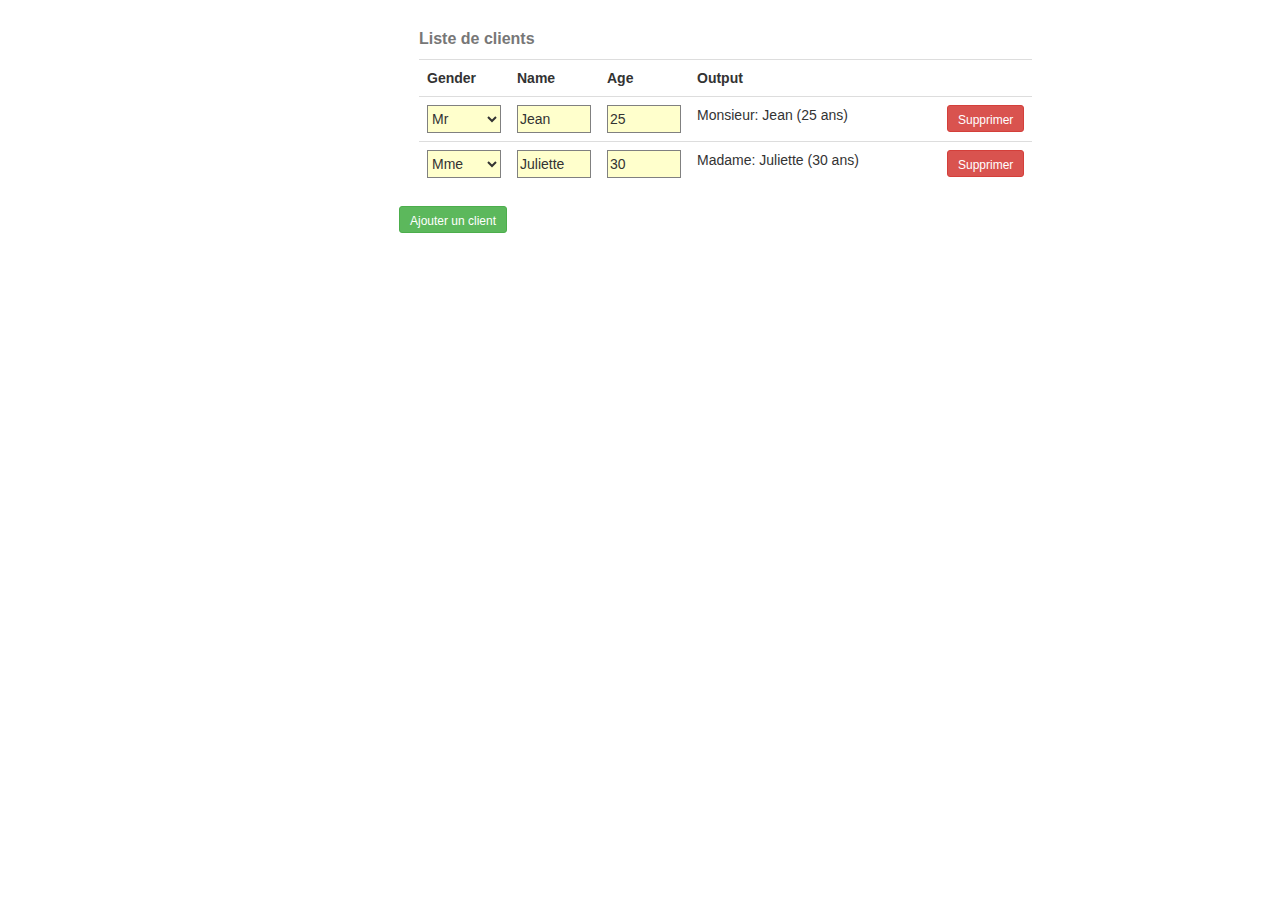
<file: backbone.html>
﻿<!DOCTYPE html>
<html xmlns="http://www.w3.org/1999/xhtml">
<head>
    <title>Simple and fast comparison</title>

    <!-- Bootstrap CSS -->
    <link rel="stylesheet" href="style/bootstrap.min.css">

    <!-- Custom CSS -->
    <link rel="stylesheet" href="style/style.css">

    <!-- JQuery -->
    <script src="script/jquery-2.1.1.min.js"></script>

    <!-- Backbone 1.1.2 (Jquery and Underscore dependency)-->
    <script src="script/underscore-min.js"></script>
    <script src="script/backbone-min.js"></script>

</head>
<body>
    <!--
            ### Backbone ###
    -->

    <div class="container" id="backBoneView"> <!-- View -->
    </div>



    <script>
        var Genders = [
            {
                id: 0,
                key: "Mr",
                value: "Monsieur"
            },
            {
                id: 1,
                key: "Mme",
                value: "Madame"
            }
        ];


        var ClientsList = [
            {
                id: 0,
                gender: Genders[0],
                name: "Jean",
                age: 25,
            },
            {
                id: 1,
                gender: Genders[1],
                name: "Juliette",
                age: 30,
            }
        ];



        (function ($) {
            Backbone.sync = function (method, model, success, error) {
                //success();
            }

            var Client = Backbone.Model.extend({
                defaults: {
                    id: -1,
                    gender: Genders[0],
                    name: "Inconnu",
                    age: 0,
                },

                clientFormatted: function () {
                    return this.get('gender')['value'] + ": " + this.get('name') + " (" + this.get('age') + " ans)";
                }
            });

            var List = Backbone.Collection.extend({
                model: Client
            });


            /*
             *  Gender
             *
            var Gender = Backbone.Model.extend({
                defaults: {
                    id: -1,
                    key: "Choose gender",
                    value: ""
                }
            });

            var GenderList = Backbone.Collection.extend({
                model: Gender
            });

            var GenderView = Backbone.View.extend({
                events: {
                    'click #gender': 'genderChange',
                },
                initialize: function () {
                    _.bindAll(this, 'render', 'genderChange');
                    this.collection = new GenderList(Genders);
                },
                render: function () {
                    var self = this;
                    $(self.el).append("<select id='gender'></select>");
                   _(this.collection.models).each(function (item) { // in case collection is not empty
                       $('select', self.el).append("<option " + (item.id == $(self.model)[0]['id'] ? 'selected' : '') + ">" + item.get('key') + "</option>");
                    }, this);
                    return this;
                },
                genderChange: function(){
                    this.render();
                }
            });
            */


            /*
             * Client (comportement d'un client)
             */
            var ClientView = Backbone.View.extend({
                tagName: 'tr', // name of tag to be created        

                events: {
                    'change select#gender': 'genderChange',
                    'change  input#name': 'updateName',
                    'change input#age': 'updateAge',
                    'click button.delete': 'remove'
                },
                initialize: function () {
                    _.bindAll(this, 'render', 'updateName', 'updateAge', 'unrender', 'remove'); // every function that uses 'this' as the current object should be in here
                    this.model.bind('remove', this.unrender);
                },
                render: function () {
                    //var gender = new GenderView({
                    //    model: this.model.get('gender')
                    //});
                    //gender.bind('genderChange', this.updateGender);
                    var self = this;

                    var select = "<select id='gender'>";
                    Genders.forEach(function (entry) {
                        var selected = '';
                        if (entry.id == self.model.get('gender')['id'])
                            selected = 'selected';
                        select += "<option " + (selected) + " value='" + entry.value + "'>" + entry.key + "</option>";
                    });
                    select += "</select>";

                    $(this.el).html("<td>" + select + "</td><td><input type='text' id='name' value='" + this.model.get('name') + "'></td><td><input type='text' id='age' value='" + this.model.get('age') + "'></td><td>" + this.model.clientFormatted() + "</td><td><button type='button' class='delete'>Supprimer</button></td>");
                    return this; // for chainable calls, like .render().el
                },
                genderChange: function(e){
                    var index = $(e.currentTarget)[0].selectedIndex;
                    this.model.set({ 'gender': Genders[index] });
                    this.render();
                },
                updateName: function (e) {
                    var val = $(e.currentTarget).val();
                    this.model.set({ 'name': val });
                    this.render();
                },
                updateAge: function (e) {
                    var val = $(e.currentTarget).val();
                    this.model.set({ 'age': val });
                    this.render();
                },
                unrender: function () {
                    $(this.el).remove();
                },
                remove: function () {
                    this.model.destroy();
                }
            });

            /*
             * List (comportement général)
             */
            var ListView = Backbone.View.extend({
                el: $('#backBoneView'),

                // `initialize()` now instantiates a Collection, and binds its `add` event to own method `appendItem`. (Recall that Backbone doesn't offer a separate Controller for bindings...).
                initialize: function () {
                    _.bindAll(this, 'render', 'addClient', 'appendClient'); // remember: every function that uses 'this' as the current object should be in here

                    this.collection = new List(ClientsList);
                    this.collection.bind('add', this.appendClient); // collection event binder

                    this.counter = -1;
                    this.render();
                },
                render: function () {
                    // Save reference to `this` so it can be accessed from within the scope of the callback below
                    var self = this;
                    $(this.el).append("<table class='table'><caption>Liste de clients</caption><tr><th>Gender</th><th>Name</th><th>Age</th><th>Output</th><th></th></tr></table>");
                    _(this.collection.models).each(function (item) { // in case collection is not empty
                        self.appendClient(item);
                    }, this);
                    $(this.el).append("<button type='button' id='add'>Ajouter un client</button>");
                },
                events: {
                    'click button#add': 'addClient',
                },
                addClient: function () {
                    var client = new Client();
                    client.set({
                        id: this.counter // modify item defaults
                    });
                    this.counter--;
                    this.collection.add(client); // add item to collection; view is updated via event 'add' (no doublon?)
                },
                // `appendItem()` is triggered by the collection event `add`, and handles the visual update.
                appendClient: function (item) {
                    var client = new ClientView({
                        model: item
                    });
                    //$('table', this.el).append("<tr><td>" + item.get('gender')["key"] + "</td><td>" + item.get('name') + "</td><td>" + item.get('age') + "</td><td>outp</td><td><button type='button' class='delete'>Supprimer</button></td></tr>");
                    $('table', this.el).append(client.render().el); //Automatically add <tr></tr>
                }
            });

            var listView = new ListView();
        })(jQuery);
    </script>



</body>
</html>
</file>
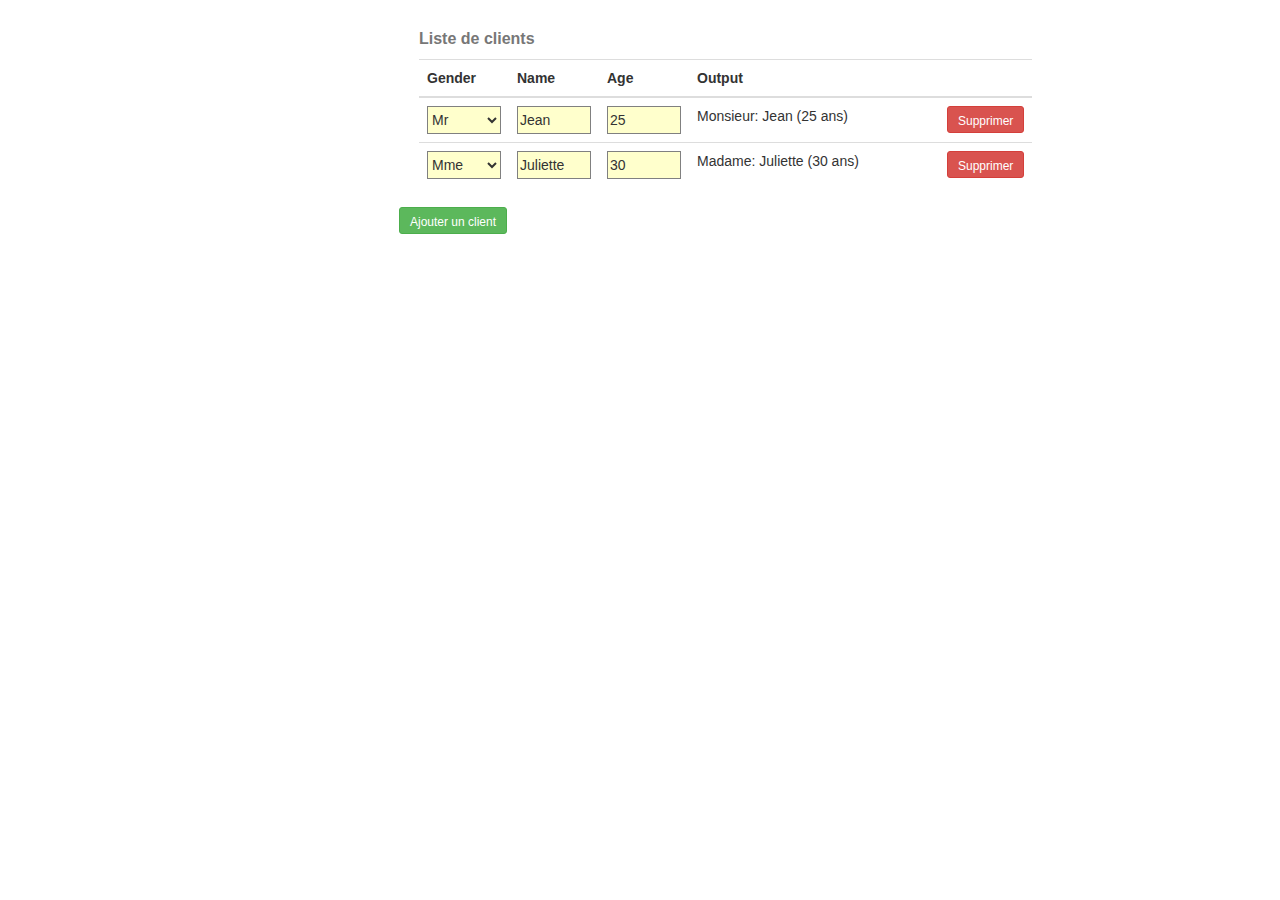
<file: knockout.html>
﻿<!DOCTYPE html>
<html xmlns="http://www.w3.org/1999/xhtml">
<head>
    <title>Knockout advanced comparison</title>

    <!-- Bootstrap CSS -->
    <link rel="stylesheet" href="style/bootstrap.min.css">

    <!-- Custom CSS -->
    <link rel="stylesheet" href="style/style.css">

    <!-- Knockout 3.2.0 -->
    <script src="script/knockout-3.2.0.js"></script>


</head>
<body>
    <div class="container">
        <table class="table">
            <caption>Liste de clients</caption>
            <tr>
                <th>Gender</th>
                <th>Name</th>
                <th>Age</th>
                <th>Output</th>
                <th></th>
            </tr>
            <tbody data-bind="foreach: clients">
                <tr>
                    <td>
                        <select data-bind="options:Genders, optionsText:'key', optionscaption:'Choose gender', value:gender"></select>
                    </td>
                    <td><input type="text" data-bind="value: name"></td>
                    <td><input type="text" data-bind="value: age"></td>
                    <td><span data-bind="text: clientFormatted"></span></td>
                    <td><button type="button" data-bind='click: $parent.removeClient'>Supprimer</button></td> <!-- parent car on est dans le scope foreach -->
                </tr>
            </tbody>
        </table>
        <button type="button" data-bind='click: addClient'>Ajouter un client</button> <!-- pas parent plus de scope -->
    </div>


    <script>


        var Genders = [ //Immutable (don't need observable)
            {
                id: 0,
                key: "Mr",
                value: "Monsieur"
            },
            {
                id: 1,
                key: "Mme",
                value: "Madame"
            }
        ]

        var Client = function (id, gender, name, age) {
            this.id = id;
            this.gender = ko.observable(gender);
            this.name = ko.observable(name);
            this.age = ko.observable(age);

            this.clientFormatted = ko.computed(function () {           //Computed: observable computed based on the values of other observables.
                return this.gender().value + ": " + this.name() + " (" + this.age() + " ans)"; //remark we call function because observable
            }, this);
        }

        var ViewModel = function () {
            var self = this;

            self.clients = ko.observableArray([
                new Client(0, Genders[0], "Jean", 25),
                new Client(1, Genders[1], "Juliette", 30),
            ]);

            self.addClient = function () {
                self.clients.push(new Client(null , Genders[0], "Inconnu", 0 ));
            };

            self.removeClient = function (client) {
                index = self.clients.indexOf(client);
                self.clients.splice(index, 1);
            };
        }

        ko.applyBindings(new ViewModel());                   // Activates knockout.js
    </script>

</body>
</html>
</file>
<file: style/style.css>
﻿
.container{
    width:40%;
}

table {
    display:table;
    margin:20px;
}

caption{
    font-weight: bold;
    font-size: medium;
}

input, select {
    background-color: #FFFFCC;
    border: 1px solid gray;
    width:100%;
    height:28px;
}

td{
    min-width: 90px;
}

td:nth-child(1){
    max-width: 70px;
}

td:nth-child(3){
    max-width: 50px;
}

td:nth-child(4){
    min-width: 250px;
}

button{
    height:27px;
    border: 1px solid transparent;
    border-radius: 3px;
    box-sizing: border-box;
    color: rgb(255, 255, 255);
    cursor: pointer;
    font-family: 'Helvetica Neue', Helvetica, Arial, sans-serif;
    font-size: 12px;
    letter-spacing: normal;
    line-height: 1.5;
    padding: 5px 10px;
    text-align: center;
}

button:nth-child(1){
    background-color: #d9534f;
    border-color: #d43f3a;
}

button:nth-child(2){
    background-color: #5cb85c;
    border-color: #4cae4c;
}
</file>
